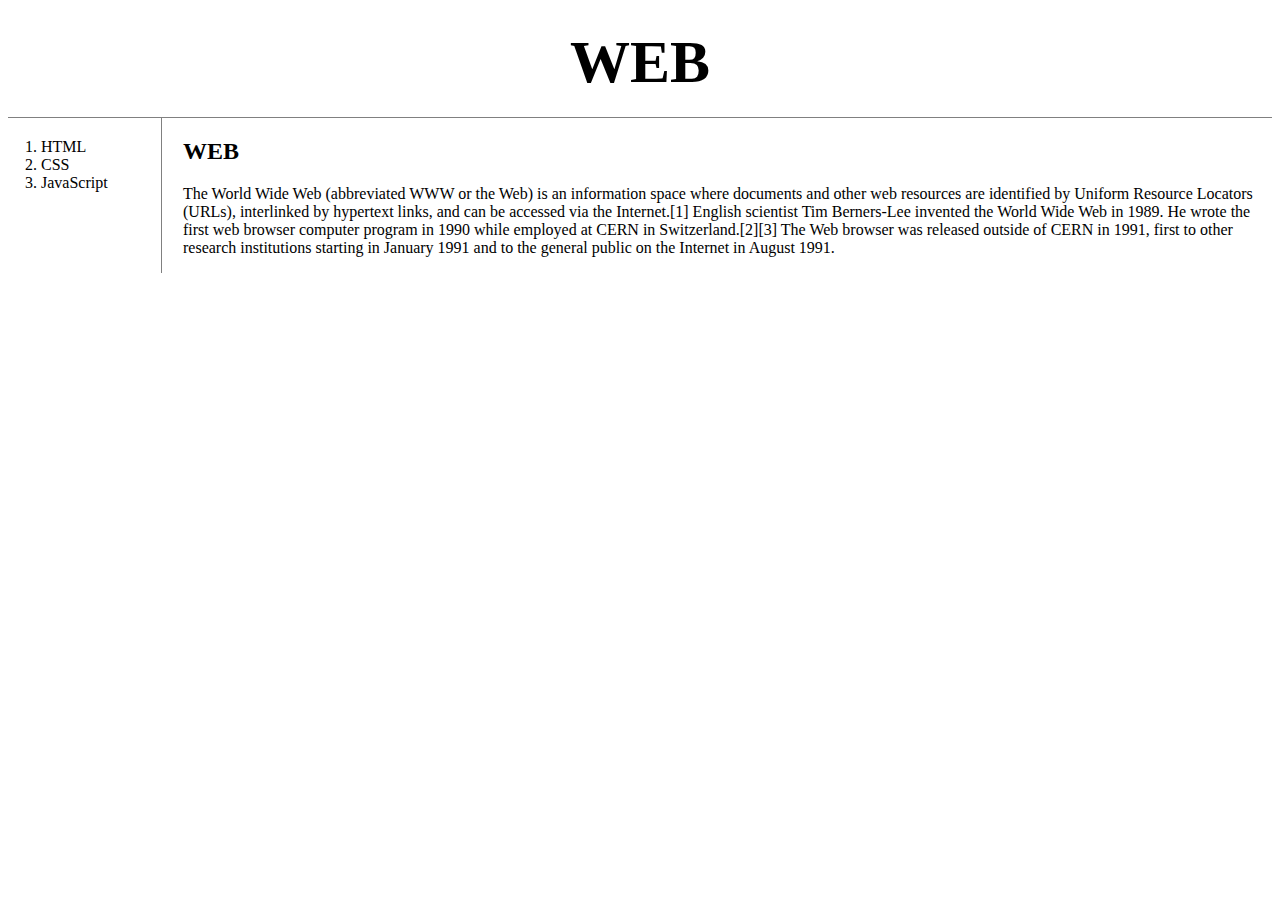
<file: index.html>
<!doctype html>
<html>
<head>
  <title>WEB1 - Welcome</title>
  <meta charset="utf-8">
  <link rel="stylesheet" href="style.css">

<script async src="https://www.googletagmanager.com/gtag/js?id=UA-155527609-1"></script>
<script>
  window.dataLayer = window.dataLayer || [];
  function gtag(){dataLayer.push(arguments);}
  gtag('js', new Date());

  gtag('config', 'UA-155527609-1');
</script>
</head>
<body>
  <h1><a href="index.html">WEB</a></h1>
  <div id="grid">
  <ol>
    <li><a href="1.html">HTML</a></li>
    <li><a href="2.html">CSS</a></li>
    <li><a href="3.html">JavaScript</a></li>
  </ol>
  <div id="article">
  <h2>WEB</h2>
  <p>The World Wide Web (abbreviated WWW or the Web) is an information space where documents and other web resources are identified by Uniform Resource Locators (URLs),
     interlinked by hypertext links, and can be accessed via the Internet.[1] English scientist Tim Berners-Lee invented the World Wide Web in 1989.
     He wrote the first web browser computer program in 1990 while employed at CERN in Switzerland.[2][3] The Web browser was released outside of CERN in 1991, first to other research institutions starting in January 1991 and to the general public on the Internet in August 1991.
  </p>
</div>
</div>
  <div id="disqus_thread"></div>
  <script>


  (function() { // DON'T EDIT BELOW THIS LINE
  var d = document, s = d.createElement('script');
  s.src = 'https://web1-gxo8infga5.disqus.com/embed.js';
  s.setAttribute('data-timestamp', +new Date());
  (d.head || d.body).appendChild(s);
  })();
  </script>
  <noscript>Please enable JavaScript to view the <a href="https://disqus.com/?ref_noscript">comments powered by Disqus.</a></noscript>
  <script id="dsq-count-scr" src="//web1-gxo8infga5.disqus.com/count.js" async></script>
<p>
  <script type="text/javascript">
  var Tawk_API=Tawk_API||{}, Tawk_LoadStart=new Date();
  (function(){
  var s1=document.createElement("script"),s0=document.getElementsByTagName("script")[0];
  s1.async=true;
  s1.src='https://embed.tawk.to/5e13054b7e39ea1242a33584/default';
  s1.charset='UTF-8';
  s1.setAttribute('crossorigin','*');
  s0.parentNode.insertBefore(s1,s0);
  })();
  </script>
  <!--End of Tawk.to Script-->
</p>
</body>
</html>
</file>
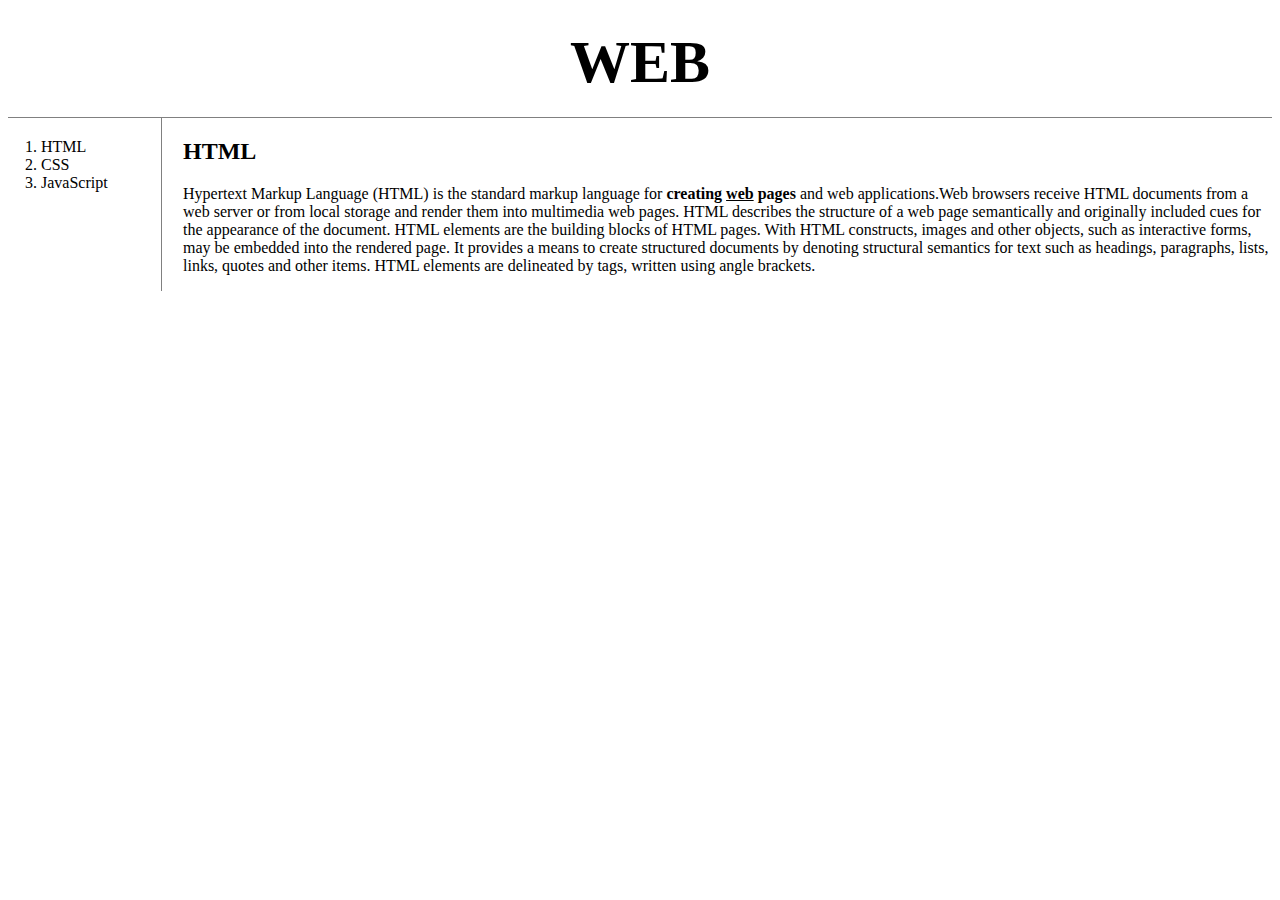
<file: 1.html>
<!doctype html>
<html>
<head>
  <title>WEB1 - HTML</title>
  <meta charset="utf-8">
  <link rel="stylesheet" href="style.css">
<script async src="https://www.googletagmanager.com/gtag/js?id=UA-155527609-1"></script>
<script>
  window.dataLayer = window.dataLayer || [];
  function gtag(){dataLayer.push(arguments);}
  gtag('js', new Date());

  gtag('config', 'UA-155527609-1');
</script>
</head>
<body>
  <h1><a href="index.html">WEB</a></h1>
  <div id="grid">
  <ol>
    <li><a href="1.html">HTML</a></li>
    <li><a href="2.html">CSS</a></li>
    <li><a href="3.html">JavaScript</a></li>
  </ol>
  <div id="article">
  <h2>HTML</h2>
  <p>
    <a href="https://www.w3.org/TR/html5/" target="_blank" title="html5 speicification">Hypertext Markup Language (HTML)</a> is the standard markup language for <strong>creating <u>web</u> pages</strong> and web applications.Web browsers receive HTML documents from a web server or from local storage and render them into multimedia web pages. HTML describes the structure of a web page semantically and originally included cues for the appearance of the document.
    HTML elements are the building blocks of HTML pages. With HTML constructs, images and other objects, such as interactive forms, may be embedded into the rendered page. It provides a means to create structured documents by denoting structural semantics for text such as headings, paragraphs, lists, links, quotes and other items. HTML elements are delineated by tags, written using angle brackets.
</div>
</div>

  <div id="disqus_thread"></div>
  <script>

  (function() { // DON'T EDIT BELOW THIS LINE
  var d = document, s = d.createElement('script');
  s.src = 'https://web1-gxo8infga5.disqus.com/embed.js';
  s.setAttribute('data-timestamp', +new Date());
  (d.head || d.body).appendChild(s);
  })();
  </script>
  <noscript>Please enable JavaScript to view the <a href="https://disqus.com/?ref_noscript">comments powered by Disqus.</a></noscript>
  <script id="dsq-count-scr" src="//web1-gxo8infga5.disqus.com/count.js" async></script>


  <!--Start of Tawk.to Script-->
  <script type="text/javascript">
  var Tawk_API=Tawk_API||{}, Tawk_LoadStart=new Date();
  (function(){
  var s1=document.createElement("script"),s0=document.getElementsByTagName("script")[0];
  s1.async=true;
  s1.src='https://embed.tawk.to/5e13054b7e39ea1242a33584/default';
  s1.charset='UTF-8';
  s1.setAttribute('crossorigin','*');
  s0.parentNode.insertBefore(s1,s0);
  })();
  </script>
  <!--End of Tawk.to Script-->
</div>

</body>
</P>
</html>
</file>
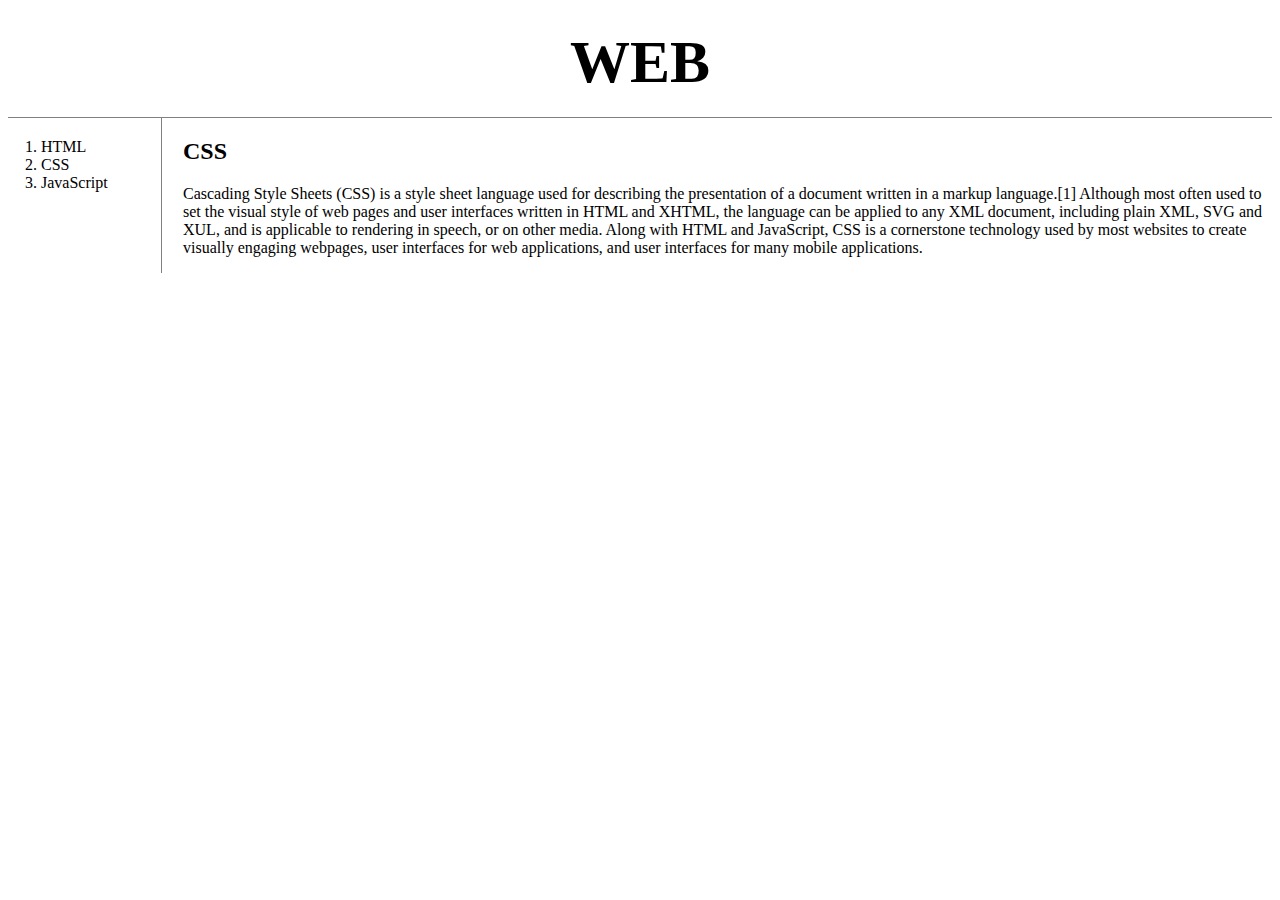
<file: 2.html>
<!doctype html>
<html>
<head>
  <title>WEB - CSS</title>
  <meta charset="utf-8">
  <link rel="stylesheet" href="style.css">
</head>
<body>
  <h1><a href="index.html">WEB</a></h1>
  <div id="grid">
    <ol>
      <li><a href="1.html">HTML</a></li>
      <li><a href="2.html">CSS</a></li>
      <li><a href="3.html">JavaScript</a></li>
    </ol>
    <div id="article">
        <h2>CSS</h2>
        <p>
          Cascading Style Sheets (CSS) is a style sheet language used for describing the presentation of a document written in a markup language.[1] Although most often used to set the visual style of web pages and user interfaces written in HTML and XHTML, the language can be applied to any XML document, including plain XML, SVG and XUL, and is applicable to rendering in speech, or on other media. Along with HTML and JavaScript, CSS is a cornerstone technology used by most websites to create visually engaging webpages, user interfaces for web applications, and user interfaces for many mobile applications.
        </p>
      </div>
  </div>
  </body>
  </html>
</file>
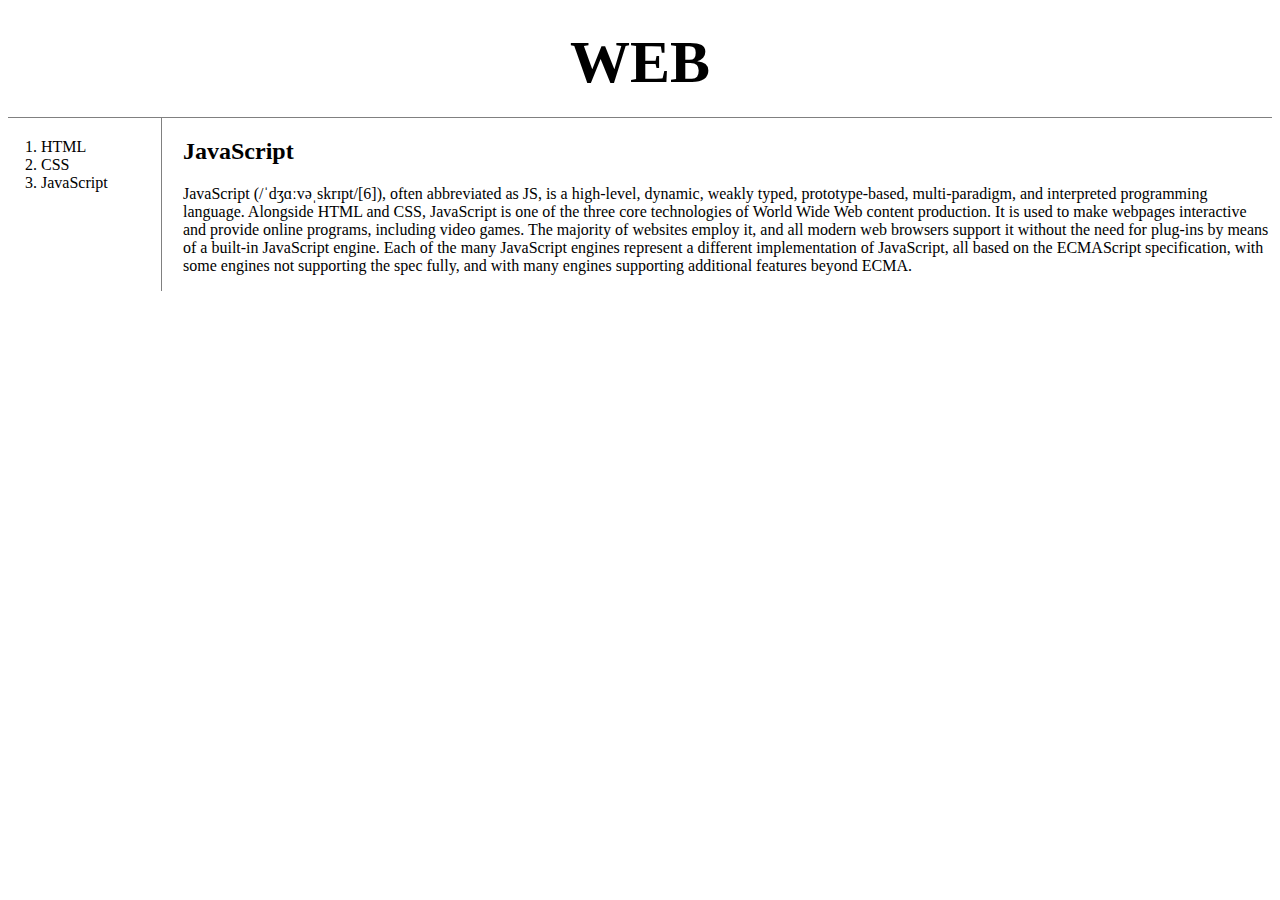
<file: 3.html>
<!doctype html>
<html>
<head>
  <title>WEB1 - JavaScript</title>
  <meta charset="utf-8">
<link rel="stylesheet" href="style.css">
<script async src="https://www.googletagmanager.com/gtag/js?id=UA-155527609-1"></script>
<script>
  window.dataLayer = window.dataLayer || [];
  function gtag(){dataLayer.push(arguments);}
  gtag('js', new Date());

  gtag('config', 'UA-155527609-1');
</script>
</head>
<body>
  <h1><a href="index.html">WEB</a></h1>
  <div id="grid">
  <ol>
    <li><a href="1.html">HTML</a></li>
    <li><a href="2.html">CSS</a></li>
    <li><a href="3.html">JavaScript</a></li>
  </ol>
    <div id="article">
      <h2>JavaScript</h2>
        <p>
          JavaScript (/ˈdʒɑːvəˌskrɪpt/[6]), often abbreviated as JS, is a high-level, dynamic, weakly typed, prototype-based, multi-paradigm, and interpreted programming language. Alongside HTML and CSS, JavaScript is one of the three core technologies of World Wide Web content production. It is used to make webpages interactive and provide online programs, including video games. The majority of websites employ it, and all modern web browsers support it without the need for plug-ins by means of a built-in JavaScript engine. Each of the many JavaScript engines represent a different implementation of JavaScript, all based on the ECMAScript specification, with some engines not supporting the spec fully, and with many engines supporting additional features beyond ECMA.
        </p>
</div>
</div>
</html>
</file>
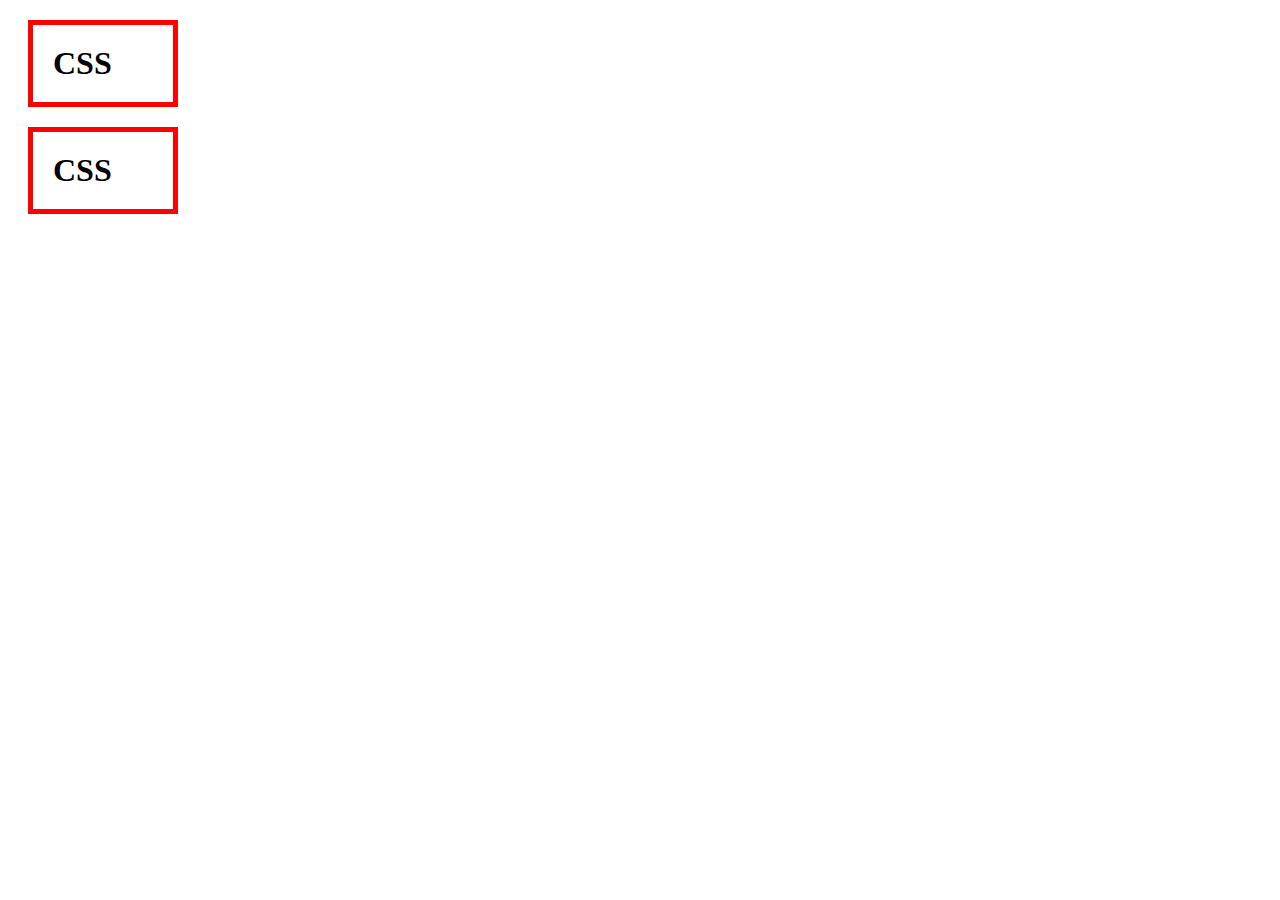
<file: box.html>
<!DOCTYPE html>
<html>
  <head>
    <meta charset="utf-8">
    <title></title>
    <style>
      h1, a{
        border:5px solid red;
        padding:20px;
        margin:20px;
        display:block;
        width:100px
      }
    </style>
  </head>
  <body>
      <h1>CSS</H1>
      <h1>CSS</H1>
  </body>
</html>
</file>
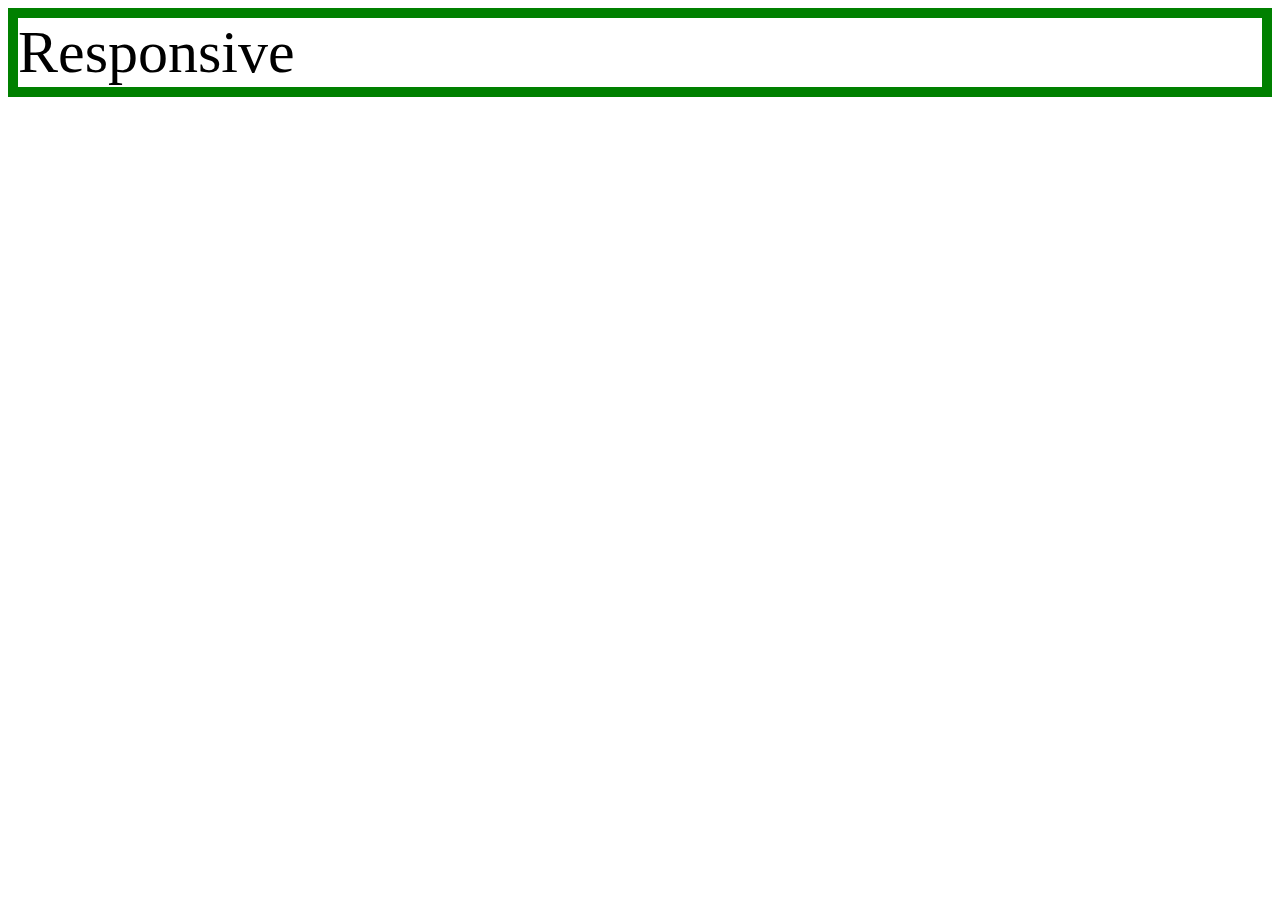
<file: mediaquary.html>
<!DOCTYPE html>
<html>
  <head>
    <meta charset="utf-8">
    <title></title>
    <style>
      div{
        border:10px solid green;
        font-size:60px;
      }

      @media(max-width:800px) {
        div{
          display:none;
        }
      }
    </style>
  </head>
  <body>
    <div>
      Responsive
    </div>
  </body>
</html>
</file>
<file: style.css>
<style>
body{
  margin:0;
}
 a {
   color:black;
   text-decoration: none;
 }
 h1 {
   font-size:60px;
   text-align: center;
   border-bottom:1px solid gray;
   margin:0;
   padding:20px;
 }
 ol{
   border-right:1px solid gray;
   width:100px;
   margin:0;
   padding:20px;
 }
 #grid{
   display: grid;
   grid-template-columns: 150px 1fr;
 }
 #grid ol{
   padding-left: 33px;
 }
 #article{
   padding-left: 25px
 }
 @media(max-width:800px){
   #grid{
     display: block;
   }
   ol{
     border-right:none;
   }
   h1 {
border-bottom:none;
   }
}
</style>
</file>
